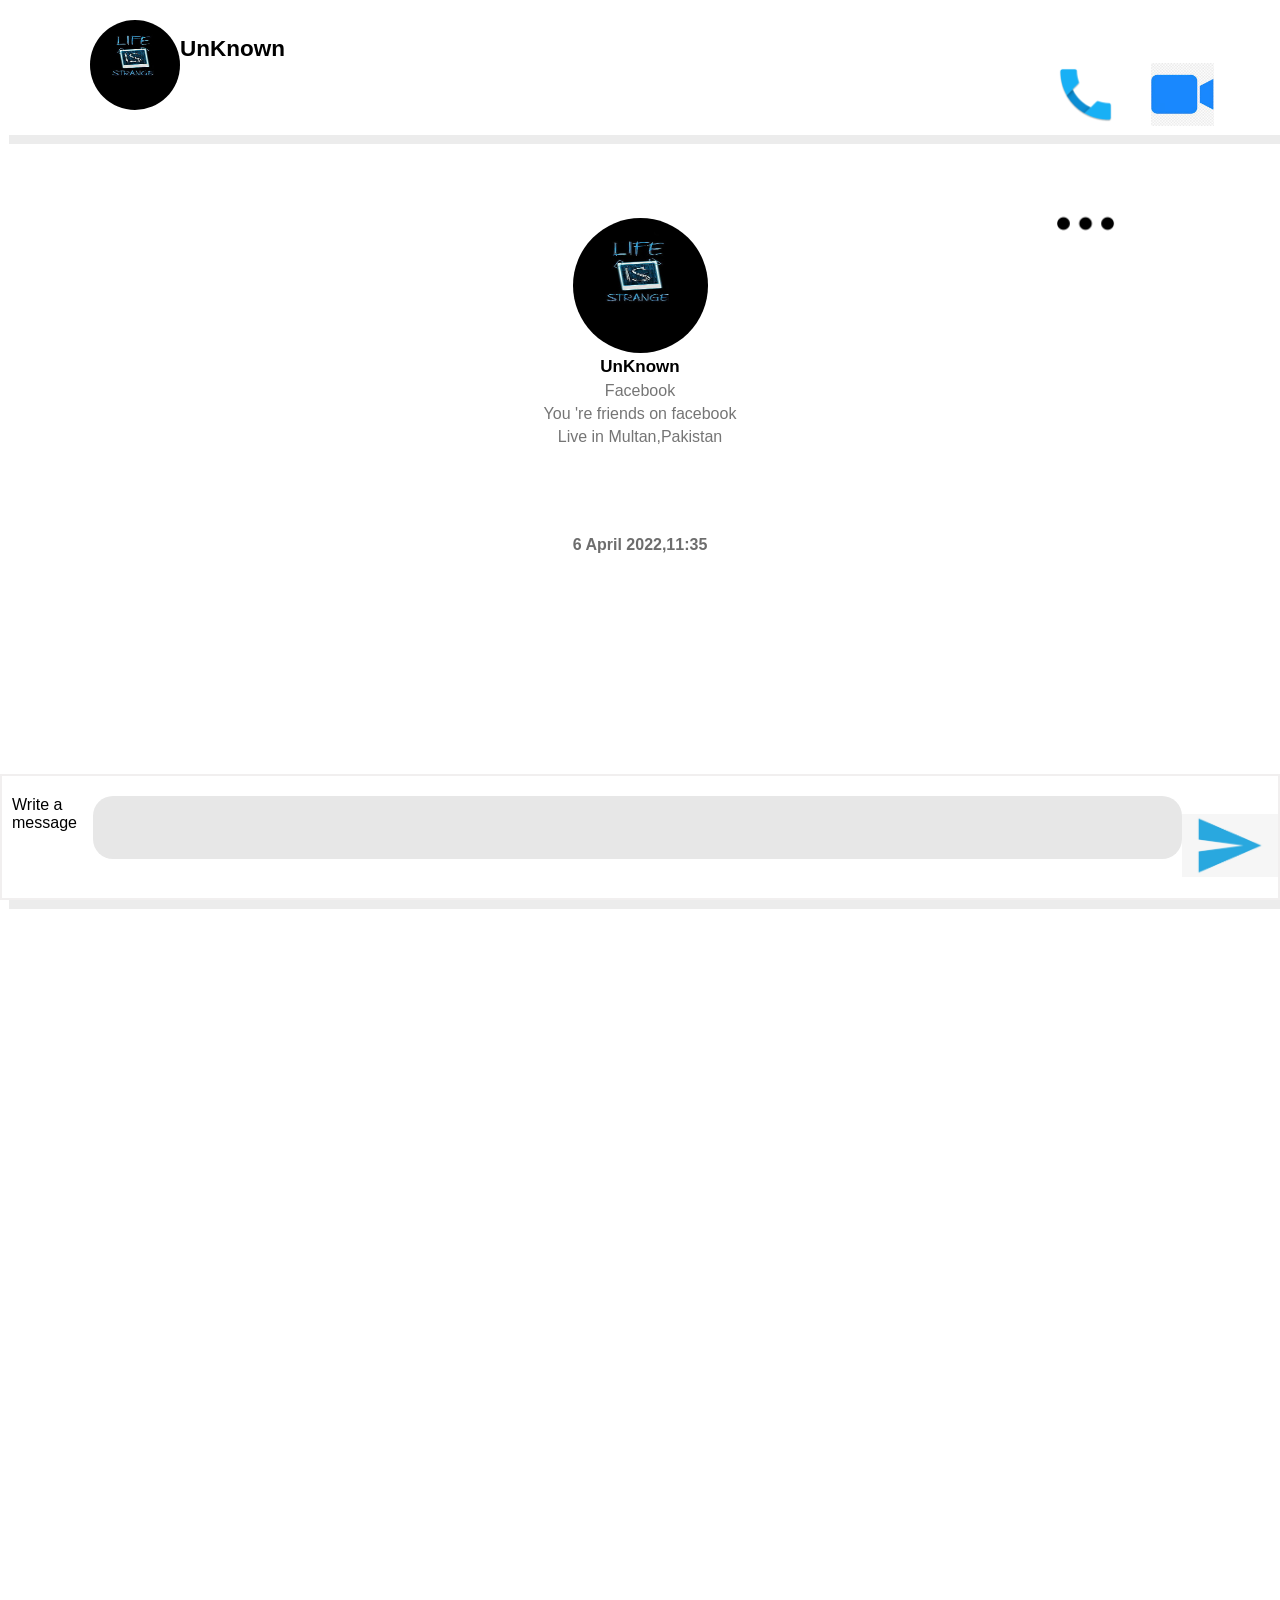
<file: index.html>
<!DOCTYPE html>
<html lang="en">

<head>
    <meta charset="UTF-8">
    <meta http-equiv="X-UA-Compatible" content="IE=edge">
    <meta name="viewport" content="width=device-width, initial-scale=1.0">
    <link rel="stylesheet" href="fakeCheat.css">
    <title>Chaet with me</title>
</head>

<body>
    <div class="navbar">
        <div class="left">
            <img src="strange.jpg" alt="DP.jpg">
            <h2>UnKnown</h2>
        </div>
        <div class="right">
            <img src="phone.png" alt="">
            <img src="vedio call.jfif" alt="">
            <img src="ellpsis.png" alt="">
        </div>
    </div>
    <div class="name">
        <img src="strange.jpg" alt="">
        <h2>UnKnown</h2>
        <p>Facebook</p>
        <p>You 're friends on facebook</p>
        <p>Live in Multan,Pakistan</p>
        <h4>6 April 2022,11:35</h4>
        <div class="messinging-part">
            <div class="leftUnknown">
                <div id="showUn"></div>
            </div>
            <div id="message"></div>
        </div>
    </div>
    <div class="footer">
        <p>Write a message</p>
        <div class="text" contenteditable="true" id="text"></div>
        <button><img src="sendicon.png" alt="" id="send-icon"></button>
    </div>
  <script src="fakeCheat.js"></script>
</body>
</html>
</file>
<file: fakeCheat.css>
*{
    padding: 0;
    margin: 0;
    box-sizing: border-box;
    font-family: 'Roboto', sans-serif;
}
.navbar{
    background-color: white;
    position: sticky;
    top: 0px;
    height: 15vh;
    /* border: 2px solid black; */
    box-shadow: 1vh 1vh rgb(236, 236, 236);
    display: grid;
    grid-template-columns: 80% 20%;
    font-size: 15px;
}
.left{
    display: flex;
    flex-direction: row;
    margin-left: 10vh;
}
.left img{
    margin-top: 20px;
    height: 10vh;
    width: 10vh;
    border-radius: 50%;
}
.left h2{
    margin-top: 36px;
    margin-right: 30px;
}
.right img{
    fill: rgb(0, 153, 255);
    color: rgb(0, 153, 255);
    width: 7vh;
    height: 7vh;
    margin-left: 30px;
    margin-top: 7vh;
}
/*Header*/
.name{
    height: 500vh;
    margin-top: 7vh;
    text-align: center;
}
.name h2{
    font-size: 1.0625rem;
}
.name img{
    margin-top: 20px;
    height: 15vh;
    width: 15vh;
    border-radius: 50%;
}
.name p{
    margin-top: 5px;
    color: rgb(117, 117, 117);
}
.name h4{
    margin-top: 10vh;
    color: rgb(109, 109, 109);
}
.leftUnknown{
    display: flex;
    height: 30vh;
}
.leftUnknown img{
    margin-top: 20px;
    height: 7vh;
    width: 7vh;
    border-radius: 50%;
    margin-left: 10vh;
    margin-top: 10vh;
}
.Unknown{
    height: 7vh;
    width: 45vh;
    display: flex;
    align-items: center;
    justify-content: left;
    padding-left: 10px;
    border-radius: 20px;
    background-color: rgb(231, 231, 231);
    margin-left: 1vh;
    margin-top: 10vh;
}
.me{
    height: 7vh;
    width: 45vh;
    display: flex;
    align-items: center;
    justify-content: right;
    padding-right: 10px;
    border-radius: 20px;
    background-color: rgb(231, 231, 231);
    margin-left: 1vh;
    margin-top: 15vh;
    position: relative;
    left: 990px;
    background-color: rgb(0, 132, 255);
    color: white;
}
.footer{
    display: flex;
    height: 14vh;
    padding-top: 20px;
    padding-left: 10px;
    background-color: white;
    box-shadow: 1vh 1vh rgb(236, 236, 236);
    border: 2px solid rgb(241, 239, 239);
    position: sticky;
    bottom: 0px;
}
.text
{
    height: 7vh;
    width: 200vh;
    display: flex;
    padding-left: 20px;
    padding-top: 20px;
    border-radius: 20px;
    background-color: rgb(231, 231, 231);
    margin-left: 1vh;
    margin-top: 0vh;

}
.footer button{
    border: none;
    background-color: white;
    border-radius: 50%;
}
.footer button img{
    height: 7vh;
    background-color: white;
}
.footer button :hover{
    transform: scale(1.04);
    cursor: pointer;
    background-color: rgb(212, 212, 212);
}
.footer button img:hover{
    border-radius: 50%;
}
@media only screen and (max-width:700px){
    .navbar{
        background-color: white;
        position: sticky;
        top: 0px;
        height: 10vh;
        /* border: 2px solid black; */
        box-shadow: 1vh 1vh rgb(236, 236, 236);
        display: grid;
        grid-template-columns: 50% 50%;
        font-size: 15px;
    }
    .left{
        display: flex;
        flex-wrap: nowrap;
        flex-direction: row;
        margin-left: 0vh;
    }
    .left img{
        margin-top: 0px;
        height: 7vh;
        width: 7vh;
        border-radius: 100%;
    }
    .left h2{
        margin-top: 16px;
        margin-right: 0px;
    }
    .right img{
        fill: rgb(0, 153, 255);
        color: rgb(0, 153, 255);
        width: 3vh;
        height: 3vh;
        margin-left: 20px;
        margin-top: 3vh;
    }
    /*Header*/
    .name{
        height: 500vh;
        margin-top: 7vh;
        text-align: center;
    }
    .name h2{
        font-size: 1.0625rem;
    }
    .name img{
        margin-top: 20px;
        height: 15vh;
        width: 15vh;
        border-radius: 50%;
    }
    .name p{
        margin-top: 5px;
        color: rgb(117, 117, 117);
    }
    .name h4{
        margin-top: 10vh;
        color: rgb(109, 109, 109);
    }
    .leftUnknown{
        display: flex;
        height: 30vh;
    }
    .leftUnknown img{
        margin-top: 20px;
        height: 5vh;
        width: 5vh;
        border-radius: 50%;
        margin-left: 0vh;
        margin-top: 0vh;
    }
    .Unknown{
        height: 7vh;
        width: 35vh;
        display: flex;
        align-items: center;
        justify-content: left;
        padding-left: 10px;
        border-radius: 20px;
        background-color: rgb(231, 231, 231);
        margin-left: 1vh;
        margin-top: 0vh;
        font-size: 15px;
    }
    .me{
        height: 7vh;
        width: 35vh;
        display: flex;
        align-items: center;
        justify-content: right;
        padding-right: 10px;
        border-radius: 20px;
        background-color: rgb(231, 231, 231);
        margin-left: 1vh;
        margin-bottom: 22vh;
        position: relative;
        left: 60px;
        background-color: rgb(0, 132, 255);
        color: white;
    }
    .footer{
        display: flex;
        height: 14vh;
        padding-top: 20px;
        padding-left: 0px;
        background-color: white;
        box-shadow: 1vh 1vh rgb(236, 236, 236);
        border: 2px solid rgb(241, 239, 239);
        position: sticky;
        bottom: 0px;
    }
    .text
    {
        height: 7vh;
        width: 200vh;
        display: flex;
        padding-left: 20px;
        padding-top: 20px;
        border-radius: 20px;
        background-color: rgb(231, 231, 231);
        margin-left: 1vh;
        margin-top: 0vh;
    
    }
    .footer button{
        border: none;
        background-color: white;
        border-radius: 50%;
        margin-bottom: 10px;
    }
    .footer button img{
        height: 5vh;
        margin-left:2px;
        background-color: white;
    }
    .footer button :hover{
        transform: scale(1.04);
        cursor: pointer;
        background-color: rgb(212, 212, 212);
    }
    .footer button img:hover{
        border-radius: 50%;
    }   
}
</file>
